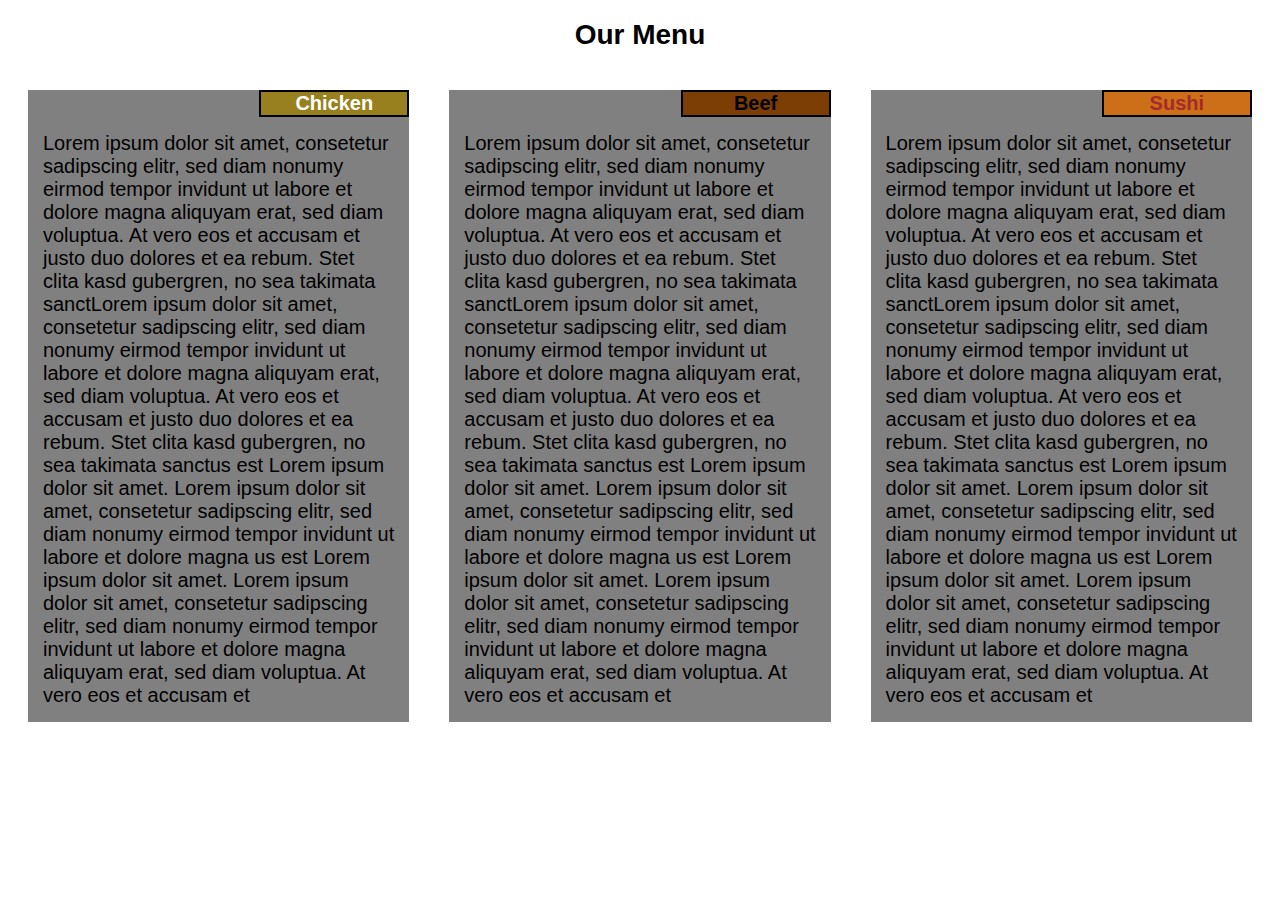
<file: mod2_solution/index.html>
<!DOCTYPE html>
<html>
<head>
	<title>myRestaurant</title>
	<meta charset="utf-8">
	<link rel="stylesheet" type="text/css" href="css/styles.css">
	<meta name="viewport" content="width=device-width, initial-scale=1">
</head>
<body>

	<h1>Our Menu</h1>

	<div class="row">

	<div class="col-lg-4 col-md-6 col-sm-12">
		<section><div id="chicken">Chicken</div>
		<p>
		Lorem ipsum dolor sit amet, consetetur sadipscing elitr, sed diam nonumy eirmod tempor invidunt ut labore et dolore magna aliquyam erat, sed diam voluptua. At vero eos et accusam et justo duo dolores et ea rebum. Stet clita kasd gubergren, no sea takimata sanctLorem ipsum dolor sit amet, consetetur sadipscing elitr, sed diam nonumy eirmod tempor invidunt ut labore et dolore magna aliquyam erat, sed diam voluptua. At vero eos et accusam et justo duo dolores et ea rebum. Stet clita kasd gubergren, no sea takimata sanctus est Lorem ipsum dolor sit amet. Lorem ipsum dolor sit amet, consetetur sadipscing elitr, sed diam nonumy eirmod tempor invidunt ut labore et dolore magna us est Lorem ipsum dolor sit amet. Lorem ipsum dolor sit amet, consetetur sadipscing elitr, sed diam nonumy eirmod tempor invidunt ut labore et dolore magna aliquyam erat, sed diam voluptua. At vero eos et accusam et</p>
	</div></section>

	<div class="col-lg-4 col-md-6 col-sm-12">
		<section><div id="beef">Beef</div>
		<p>
		Lorem ipsum dolor sit amet, consetetur sadipscing elitr, sed diam nonumy eirmod tempor invidunt ut labore et dolore magna aliquyam erat, sed diam voluptua. At vero eos et accusam et justo duo dolores et ea rebum. Stet clita kasd gubergren, no sea takimata sanctLorem ipsum dolor sit amet, consetetur sadipscing elitr, sed diam nonumy eirmod tempor invidunt ut labore et dolore magna aliquyam erat, sed diam voluptua. At vero eos et accusam et justo duo dolores et ea rebum. Stet clita kasd gubergren, no sea takimata sanctus est Lorem ipsum dolor sit amet. Lorem ipsum dolor sit amet, consetetur sadipscing elitr, sed diam nonumy eirmod tempor invidunt ut labore et dolore magna us est Lorem ipsum dolor sit amet. Lorem ipsum dolor sit amet, consetetur sadipscing elitr, sed diam nonumy eirmod tempor invidunt ut labore et dolore magna aliquyam erat, sed diam voluptua. At vero eos et accusam et</p>
	</div></section>

	<div class="col-lg-4 col-md-12 col-sm-12">
		<section><div id="sushi">Sushi</div>
		<p>
		Lorem ipsum dolor sit amet, consetetur sadipscing elitr, sed diam nonumy eirmod tempor invidunt ut labore et dolore magna aliquyam erat, sed diam voluptua. At vero eos et accusam et justo duo dolores et ea rebum. Stet clita kasd gubergren, no sea takimata sanctLorem ipsum dolor sit amet, consetetur sadipscing elitr, sed diam nonumy eirmod tempor invidunt ut labore et dolore magna aliquyam erat, sed diam voluptua. At vero eos et accusam et justo duo dolores et ea rebum. Stet clita kasd gubergren, no sea takimata sanctus est Lorem ipsum dolor sit amet. Lorem ipsum dolor sit amet, consetetur sadipscing elitr, sed diam nonumy eirmod tempor invidunt ut labore et dolore magna us est Lorem ipsum dolor sit amet. Lorem ipsum dolor sit amet, consetetur sadipscing elitr, sed diam nonumy eirmod tempor invidunt ut labore et dolore magna aliquyam erat, sed diam voluptua. At vero eos et accusam et</p>
	</div></section>

</div>


</body>
</html>
</file>
<file: mod2_solution/css/styles.css>
* {
	box-sizing: border-box;
}

h1{
	text-align: center;
  font-size: 175%;
  font-family:"Comic Sans MS", cursive, sans-serif;
}

section {
	
	margin:20px;
	/*width: 90%;*/
	background-color: gray;


}
p {
	font-size: 20px;
	padding: 15px;
	clear: right;
  font-family:"Comic Sans MS", cursive, sans-serif;

}

#chicken, #beef, #sushi {
	border: 2.5px solid black;
	color : #A52A2A;
	font-size: 1.5em;
	font-weight: bold;
	width: 150px;
	text-align: center;
	float: right;
  font-size: 125%;
  font-family:"Comic Sans MS", cursive, sans-serif;

}
#chicken{
	background-color: #99801e;
	color:white;
}

#beef{
	background-color: #7c3e04;
	color: #04000a;
}

#sushi{
	background-color:#cc6f18;
}

/* Simple Responsive Framework. */
.row {
  width: 100%;
}

/********** Large devices only **********/
@media (min-width: 992px) {
  .col-lg-1, .col-lg-2, .col-lg-3, .col-lg-4, .col-lg-5, .col-lg-6, .col-lg-7, .col-lg-8, .col-lg-9, .col-lg-10, .col-lg-11, .col-lg-12 
  {
    float: left;
    
  }
  .col-lg-1 {
    width: 8.33%;
  }
  .col-lg-2 {
    width: 16.66%;
  }
  .col-lg-3 {
    width: 25%;
  }
  .col-lg-4 {
    width: 33.33%;
  }
  .col-lg-5 {
    width: 41.66%;
  }
  .col-lg-6 {
    width: 50%;
  }
  .col-lg-7 {
    width: 58.33%;
  }
  .col-lg-8 {
    width: 66.66%;
  }
  .col-lg-9 {
    width: 74.99%;
  }
  .col-lg-10 {
    width: 83.33%;
  }
  .col-lg-11 {
    width: 91.66%;
  }
  .col-lg-12 {
    width: 100%;
  }
}

/********** Medium devices only **********/
@media (min-width: 768px) and (max-width: 991px) {
  .col-md-1, .col-md-2, .col-md-3, .col-md-4, .col-md-5, .col-md-6, .col-md-7, .col-md-8, .col-md-9, .col-md-10, .col-md-11, .col-md-12 {
    float: left;
   
  }
  .col-md-1 {
    width: 8.33%;
  }
  .col-md-2 {
    width: 16.66%;
  }
  .col-md-3 {
    width: 25%;
  }
  .col-md-4 {
    width: 33.33%;
  }
  .col-md-5 {
    width: 41.66%;
  }
  .col-md-6 {
    width: 50%;
  }
  .col-md-7 {
    width: 58.33%;
  }
  .col-md-8 {
    width: 66.66%;
  }
  .col-md-9 {
    width: 74.99%;
  }
  .col-md-10 {
    width: 83.33%;
  }
  .col-md-11 {
    width: 91.66%;
  }
  .col-md-12 {
    width: 100%;
  }
}

@media (max-width: 767px) {
  .col-sm-1, .col-sm-2, .col-sm-3, .col-sm-4, .col-sm-5, .col-sm-6, .col-sm-7, .col-sm-8, .col-sm-9, .col-sm-10, .col-sm-11, .col-sm-12 
  {
    float: left;
    margin: auto;
    
  }
  .col-sm-1 {
    width: 8.33%;
  }
  .col-sm-2 {
    width: 16.66%;
  }
  .col-sm-3 {
    width: 25%;
  }
  .col-sm-4 {
    width: 33.33%;
  }
  .col-sm-5 {
    width: 41.66%;
  }
  .col-sm-6 {
    width: 50%;
  }
  .col-sm-7 {
    width: 58.33%;
  }
  .col-sm-8 {
    width: 66.66%;
  }
  .col-sm-9 {
    width: 74.99%;
  }
  .col-sm-10 {
    width: 83.33%;
  }
  .col-sm-11 {
    width: 91.66%;
  }
  .col-sm-12 {
    width: 100%;
  }
}
</file>
